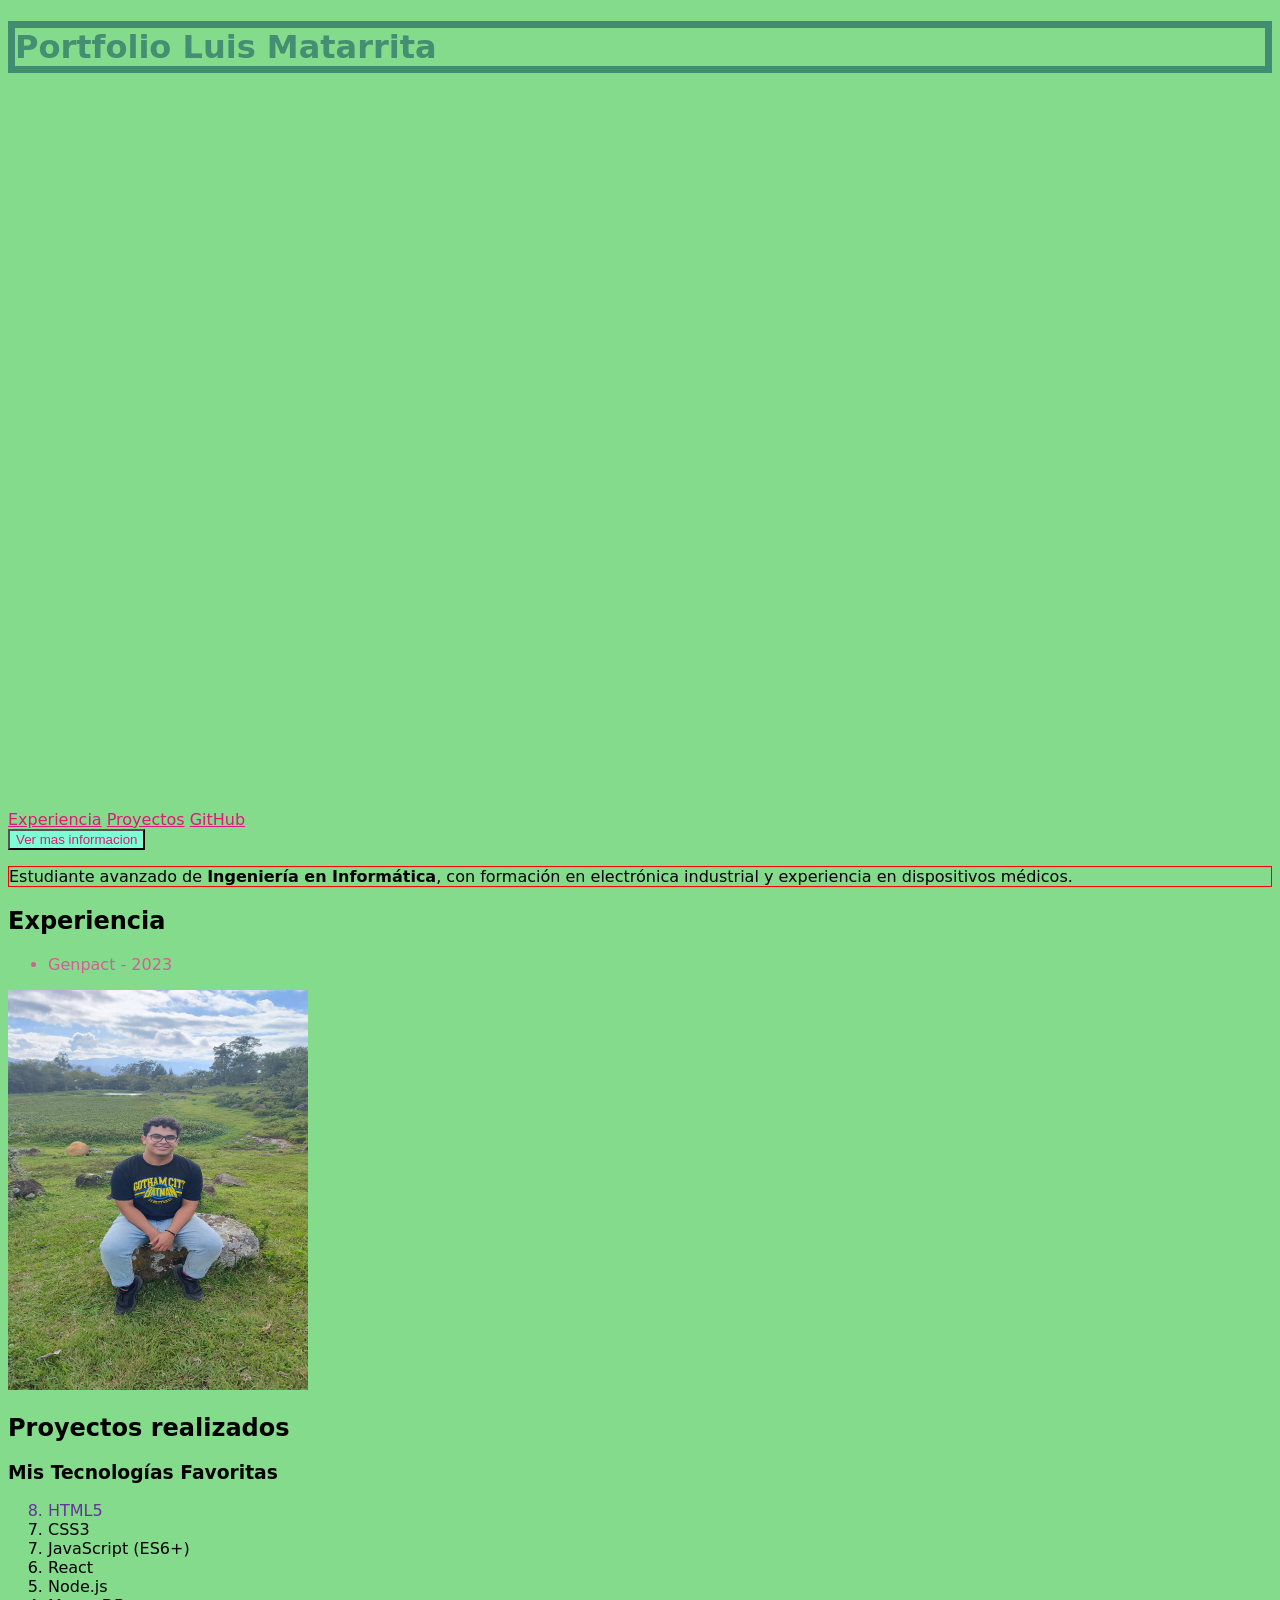
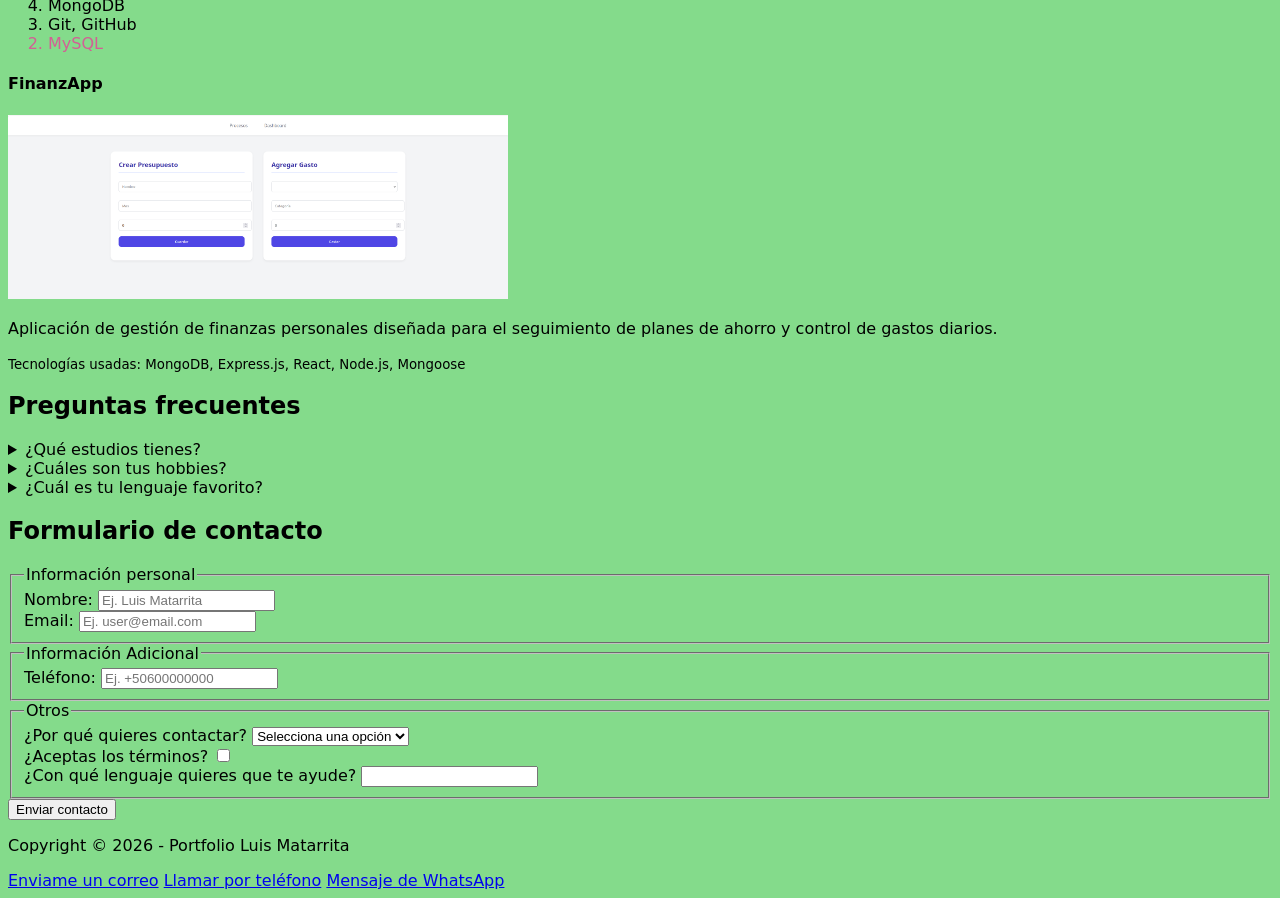
<file: Proyectos/Aprendiendo-MERN/index.html>
<!DOCTYPE html>
<html lang="es"> <head>

     
    <meta charset="utf-8">
    <meta name="viewport" content="width=device-width, initial-scale=1.0">
    <title>Portfolio Luis Matarrita</title>
    <meta name="robots" content="index, follow">
    <meta name="theme-color" content="#009933">
    <link rel="icon" type="image/jpg" href="https://ddragon.leagueoflegends.com/cdn/img/champion/splash/Olaf_0.jpg">
    <meta name="description" content="Portfolio de Luis Matarrita, estudiante de Ingeniería Informática.">

    <meta property="og:title" content="Portfolio Full Stack Developer">
    <meta property="og:description" content="Portfolio de Luis Matarrita, estudiante de Ingeniería Informática.">
    <meta property="og:image" content="https://ddragon.leagueoflegends.com/cdn/img/champion/splash/Olaf_0.jpg">
    <meta property="og:image.alt" content="Una fotografía profesional de Luis Matarrita mirando a cámara">

    <link rel="alternate" href="https://luis.dev/en" hreflang="en-GB">
    <link rel="canonical" href="https://luis.dev">

    <style>
        h1{
           color: rgb(3 65 88 /50%); /*Color y opasidad*/


           border-width: 7px;
           border-style: solid;
           

          /* color: rgba (3, 65, 88, 50%);*/


            /*color: hsl(60, 100% 88%);*/

           /*color: oklch(348 83% 44% /50%)*/

            /* color: #09f*/ 
            
            
               
        }
        body{
            background: #84db8b;
            font-family: system-ui, -apple-system, BlinkMacSystemFont, 'Segoe UI', Roboto, Oxygen, Ubuntu, Cantarell, 'Open Sans', 'Helvetica Neue', sans-serif;
            
        }

        .link{
           color: #e01876;  
            
        }

         .link:hover{
           color: #2e5099;  
           outline:3px solid #2e5099;
            
        }
        link:active{
           color: #2e5099;  
           outline:3px solid #2e5099;
            
         }
        #show{
           color: #e01876; 
           background-color: aquamarine; 
           border: 1;
            
        }
               
        .desc{
           border: 1px solid red;     
            
        }
        /*input:focus{
           border: 8px solid rgb(31, 22, 160);     
            
        }*/

         li:first-child{     
           color: rebeccapurple   
            
        }

         li:last-child{
           color: rgb(211, 95, 149)   
            
        }

        
    </style>
</head>

<body>
    <header>
        <h1>Portfolio Luis Matarrita</h1>
        
        <iframe style="width: 100%; aspect-ratio:16/9;"
            src="https://www.youtube.com/embed/USDe07X90Vc" 
            title="YouTube video player" frameborder="0"  
            allow="accelerometer; autoplay; clipboard-write; encrypted-media; gyroscope; picture-in-picture; web-share" 
            allowfullscreen>
        </iframe>

        <nav>
            <a class="link" href="#experiencia">Experiencia</a>
            <a class="link" href="#proyectos">Proyectos</a>
            <a class="link" href="https://github.com/luismhdev/" target="_blank" rel="noreferrer">GitHub</a>
        </nav>
    </header> 
    
    <dialog id="modal">
        <h1>
            Sabias que puedes abrir una modal asi?
        </h1>
        <p>Y es totalmente nativo!</p>
        <button id="hide">Cerrar Modal</button>
    </dialog>

    <button id="show">Ver mas informacion</button>

    <script>

        window.show.addEventListener('click', () => {
            window.modal.showModal()
        })

         window.hide.addEventListener('click', () => {
            window.modal.close()
        })

    </script>
    
    <main>
        <p class="desc">Estudiante avanzado de <strong>Ingeniería en Informática</strong>, con formación en electrónica industrial y experiencia en dispositivos médicos.</p>

        <h2 id="experiencia">Experiencia</h2>
        <ul> 
            <li class="list-item">Genpact - 2023</li>
        </ul>

        <a download href="assets/foto-luis.jpeg">
            <img id="photo-image" width="300" height="400" 
            title="Una foto de Luis Matarrita" 
            src="assets/foto-luis.jpeg" 
            alt="Una fotografía profesional de Luis Matarrita mirando a cámara"> 
        </a>

        <h2 id="proyectos">Proyectos realizados</h2>

        <aside>
            <header>
                <h3>Mis Tecnologías Favoritas</h3>
            </header>
            <ol type="1" reversed start="8">
                <li>HTML5</li>
                <li>CSS3</li>
                <li value="7">JavaScript (ES6+)</li>
                <li>React</li>
                <li>Node.js</li>
                <li>MongoDB</li>
                <li>Git, GitHub</li>
                <li>MySQL</li>
            </ol>
        </aside>

        <section>
            <article>
                <header> 
                    <h4>FinanzApp</h4>
                    <img loading="lazy" width="500" src="assets/FinanzAppLite.png" alt="Captura de FinanzApp">
                </header>
                <p>Aplicación de gestión de finanzas personales diseñada para el seguimiento de planes de ahorro y control de gastos diarios.</p>
                <footer>
                    <small>Tecnologías usadas: MongoDB, Express.js, React, Node.js, Mongoose</small>
                </footer>
            </article>
        </section>

        <section>
            <h2>Preguntas frecuentes</h2>
            <details>
                <summary>¿Qué estudios tienes?</summary>
                <p>Estudié en Universidad Florencio del Castillo una Ingeniería en Informática y además tengo un técnico medio en Electrónica Industrial.</p>
            </details>
            <details>
                <summary>¿Cuáles son tus hobbies?</summary>
                <p>Me interesa el mundo de los videojuegos, hacer deporte (especialmente natación) y me gusta la lectura.</p>
            </details>
            <details>
                <summary>¿Cuál es tu lenguaje favorito?</summary>
                <p>Mi lenguaje favorito es JavaScript, es muy versátil y permite realizar todo tipo de proyectos.</p>
            </details>
        </section>

        <section>
            <h2>Formulario de contacto</h2>
            <form method="post" action="/">
                <fieldset>
                    <legend>Información personal</legend>
                    <div> 
                        <label for="user-name">Nombre:</label>
                        <input type="text" id="user-name" name="name" placeholder="Ej. Luis Matarrita" required>
                    </div>
                    <div>
                        <label for="user-email">Email:</label>
                        <input type="email" id="user-email" name="email" placeholder="Ej. user@email.com" required>
                    </div>
                </fieldset>

                <fieldset>
                    <legend>Información Adicional</legend>
                    <label for="user-tel">Teléfono:</label>
                    <input type="tel" id="user-tel" name="Telefono" placeholder="Ej. +50600000000" required>
                </fieldset>

                <fieldset>
                    <legend>Otros</legend>
                    <div>
                        <label for="why">¿Por qué quieres contactar?</label>
                        <select name="why" id="why">
                            <option value="1">Selecciona una opción</option>
                            <option value="2">Trabajo</option>
                            <option value="3">Duda</option>
                            <option value="4">Más información</option>
                        </select>
                    </div>
                    <div>
                        <label for="terms">¿Aceptas los términos?</label>
                        <input type="checkbox" id="terms" name="terms" required>
                    </div>
                    <div>
                        <datalist id="languages">
                            <option value="JavaScript"></option>
                            <option value="Python"></option>
                            <option value="Java"></option>
                            <option value="C#"></option>
                        </datalist>
                        <label>
                            ¿Con qué lenguaje quieres que te ayude?
                            <input list="languages" name="languages">
                        </label>
                    </div>
                </fieldset>
                <button type="submit">Enviar contacto</button>
            </form>
        </section>
    </main> <footer>
        <p>Copyright © 2026 - Portfolio Luis Matarrita</p>
        <a href="mailto:luismhdev01@gmail.com">Enviame un correo</a>
        <a href="tel:+50671876371">Llamar por teléfono</a>
        <a href="https://wa.me/+50671876371?text=Hola%20Luis">Mensaje de WhatsApp</a>
    </footer>
</body>
</html>
</file>
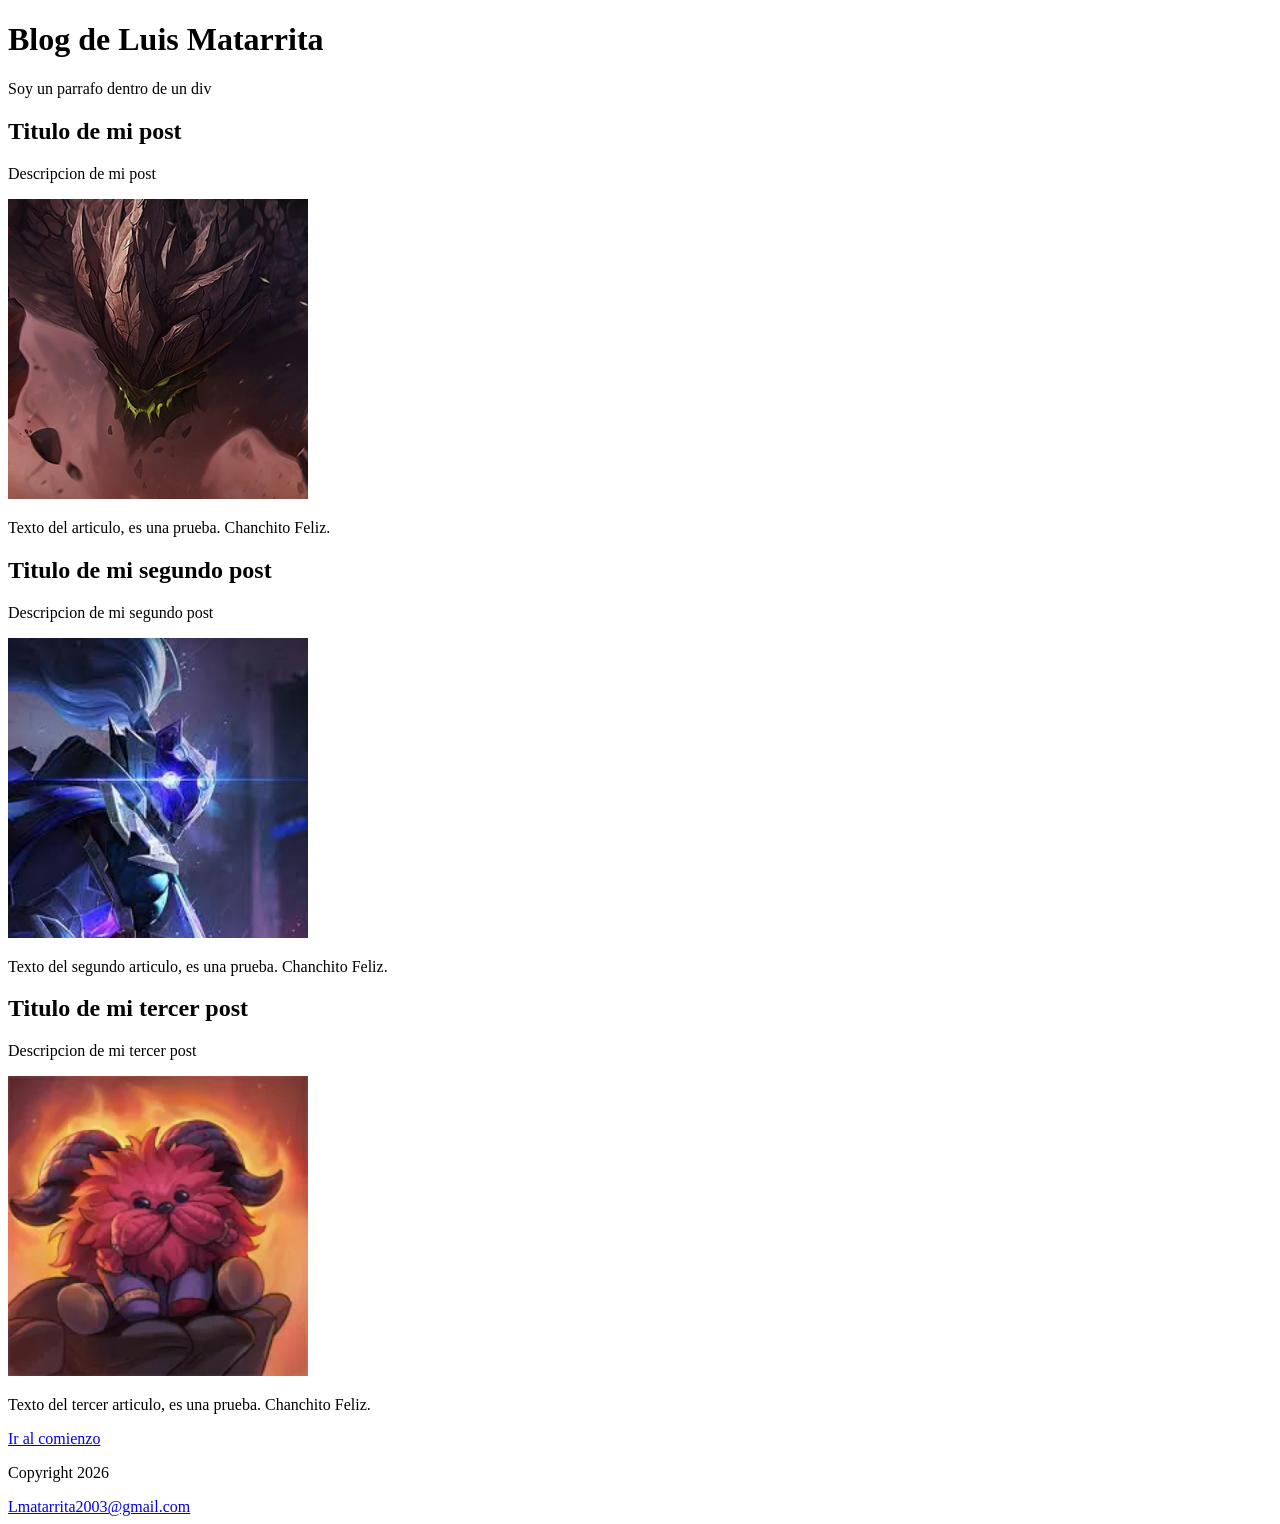
<file: Proyectos/blog.html>
<!DOCTYPE html>
<html>
<head>
    <title>Blog de Luis</title>
</head>
<body>
    <header>
        <h1 id="titulo">Blog de Luis Matarrita</h1>
    </header>
    <div>
        <p>Soy un parrafo dentro de un div</p>
    </div>
    <section>
        <article class="post">
            <h2>Titulo de mi post</h2>
            <p>Descripcion de mi post</p>
            <img src="Aprendiendo-MERN/assets/Cuadro_-_Malphite_Base.webp" width="300"/>
            <p>Texto del articulo, es una prueba. Chanchito Feliz.</p>
        </article>

        <article class="post">
            <h2>Titulo de mi segundo post</h2>
            <p>Descripcion de mi segundo post</p>
            <img src="Aprendiendo-MERN/assets/images.jpeg" width="300"/>
            <p>Texto del segundo articulo, es una prueba. Chanchito Feliz.</p>
        </article>

        <article class="post">
            <h2>Titulo de mi tercer post</h2>
            <p>Descripcion de mi tercer post</p>
            <img src="Aprendiendo-MERN/assets/profileIcon6622.webp" width="300"/>
            <p>Texto del tercer articulo, es una prueba. Chanchito Feliz.</p>
        </article>

    </section>
    <footer>
        <a href="#titulo">Ir al comienzo</a>
        <p>Copyright 2026</p>
        <a href="mailto:lmatarrita2003@gmail.com">Lmatarrita2003@gmail.com</a>
    </footer>
</body>
</html>
</file>
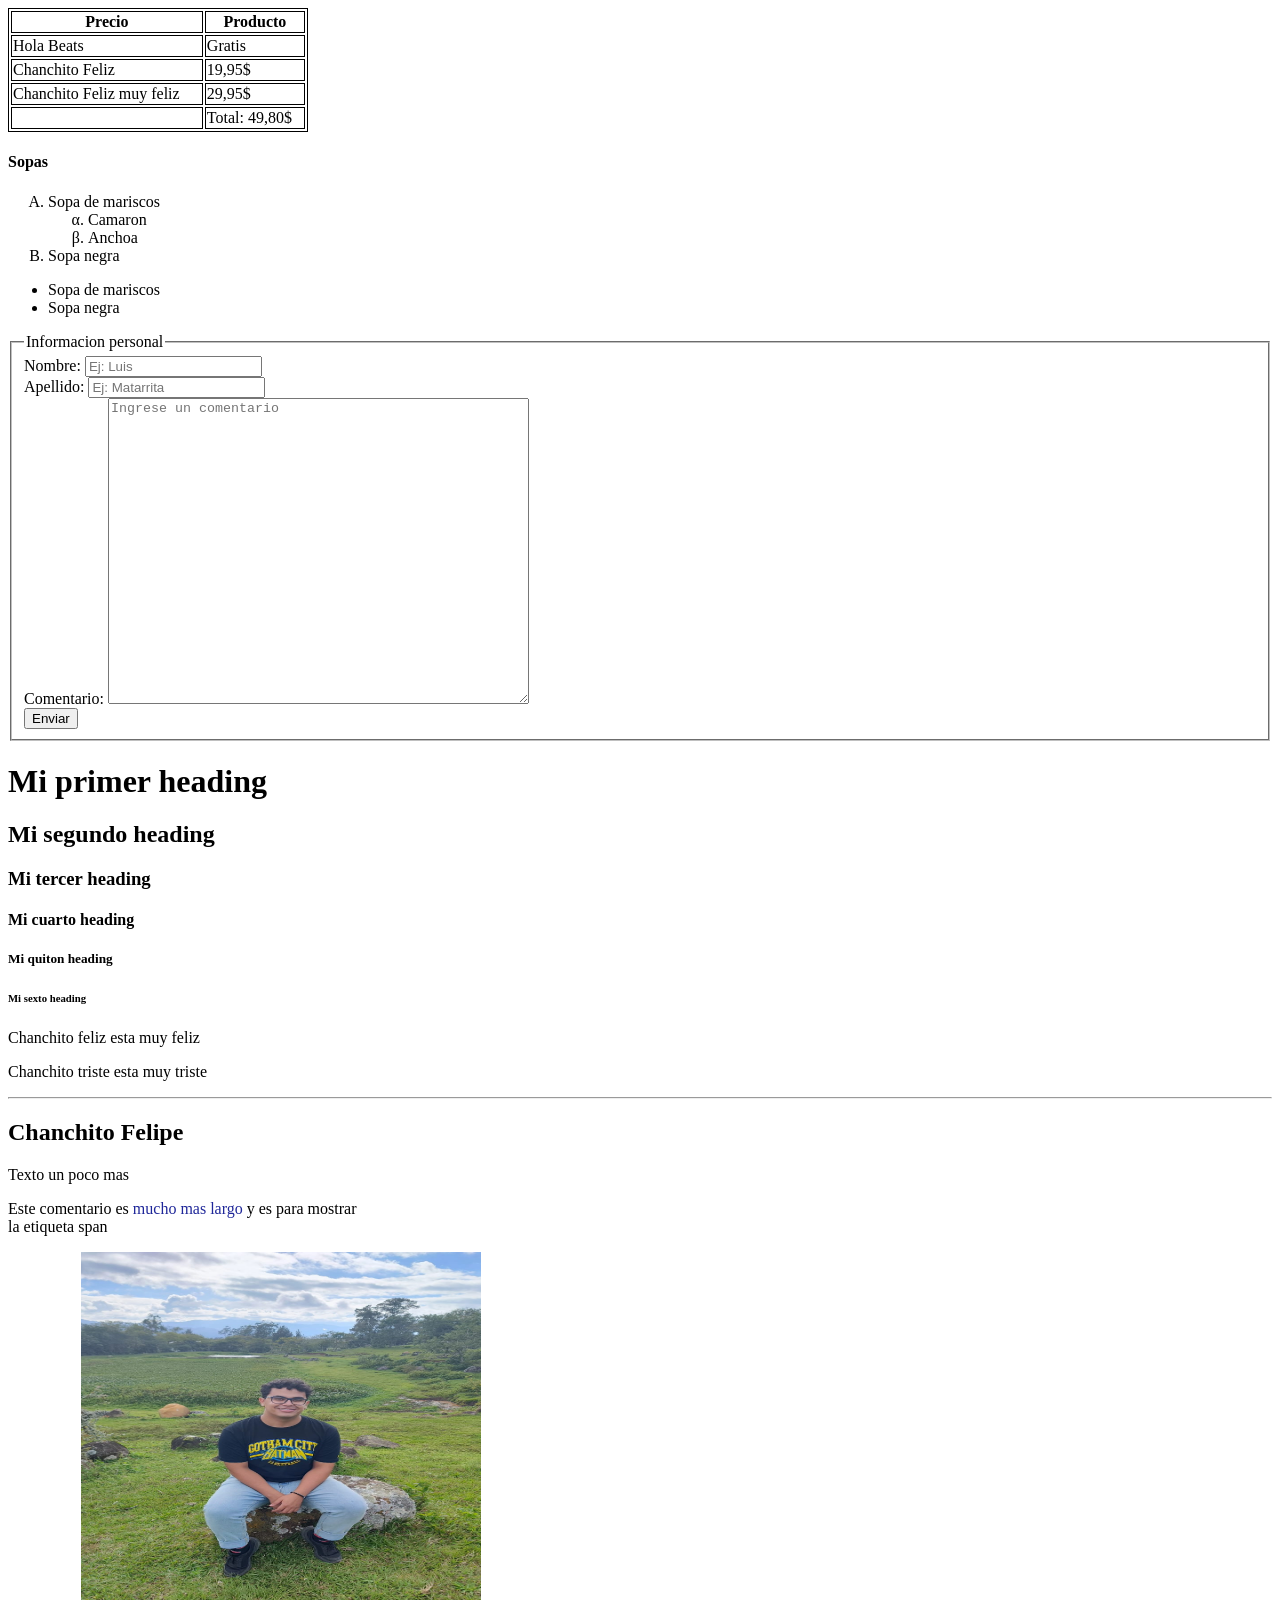
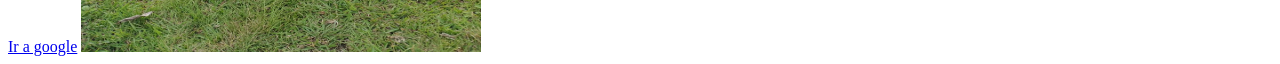
<file: Proyectos/holamundo.html>
<!DOCTYPE html>
<html lang="en">
<head>
    <style>
        table, th, td {
  border: 1px solid black;
 }
    </style>
    <meta charset="UTF-8">
    <meta name="viewport" content="width=device-width, initial-scale=1.0">
    <title>Mi Primera Web</title>
</head>
<body>
    <table style="width: 300px;">
        <thead>
            <th>Precio</th>
            <th>Producto</th>
        </thead>
        <tbody>
        <tr>
            <td>Hola Beats</td>
            <td>Gratis</td>
        </tr>
          <tr>
            <td>Chanchito Feliz</td>
            <td>19,95$</td>
        </tr>
         <tr>
            <td>Chanchito Feliz muy feliz</td>
            <td>29,95$</td>
        </tr>
        </tbody>
        <tfoot>
            <td></td>
            <td>Total: 49,80$</td>
        </tfoot>
    </table>
    <header>
        <h4>Sopas</h4>
    <ol type="A">
        <li>Sopa de mariscos</li>
            <ol>
                <li style="list-style-type: lower-greek;">Camaron</li>
                <li style="list-style-type: lower-greek;">Anchoa</li>
            </ol>
        <li>Sopa negra </li>
    </ol>
    <ul>
        <li>Sopa de mariscos</li>
        <li>Sopa negra </li>
    </ul>

    </header>
     <form action="/formulario" method="post">
        <fieldset>
            <legend>Informacion personal</legend>
        <label for="nombre">Nombre: </label>
        <input type="text" id="nombre" placeholder="Ej: Luis" name="name"/>
            <br>
        <label for="apellido">Apellido: </label>
        <input type="text" id="apellido" placeholder="Ej: Matarrita" name="last_name"/>
            <br>
        <label for="comentario" id="comentario">Comentario:</label>
        <textarea cols="50" rows="20" id="comentario" name="comentario" placeholder="Ingrese un comentario"></textarea>
        <br>
        <button type="submit">Enviar</button>
        </fieldset>
    </form>
   <h1>Mi primer heading</h1>
   <h2>Mi segundo heading</h2>
   <h3>Mi tercer heading</h3>
   <h4>Mi cuarto heading</h4>
   <h5>Mi quiton heading</h5>
   <h6>Mi sexto heading</h6>
   <p>Chanchito feliz esta muy feliz</p>
   <p>Chanchito triste esta muy triste</p>
   <hr>
   <h2>Chanchito Felipe</h2>
   <p>Texto un poco mas</p>
   <!--Comentario-->
   <p>Este comentario es <span style="color: rgb(31, 39, 153);">mucho mas largo</span> y es para mostrar <br> la etiqueta span</p>

    <a target="_blank" href="https://www.google.com">Ir a google</a>

    <img src="Aprendiendo-MERN/assets/foto-luis.jpeg" width="400" height="400"/>


</body>
</html>
</file>
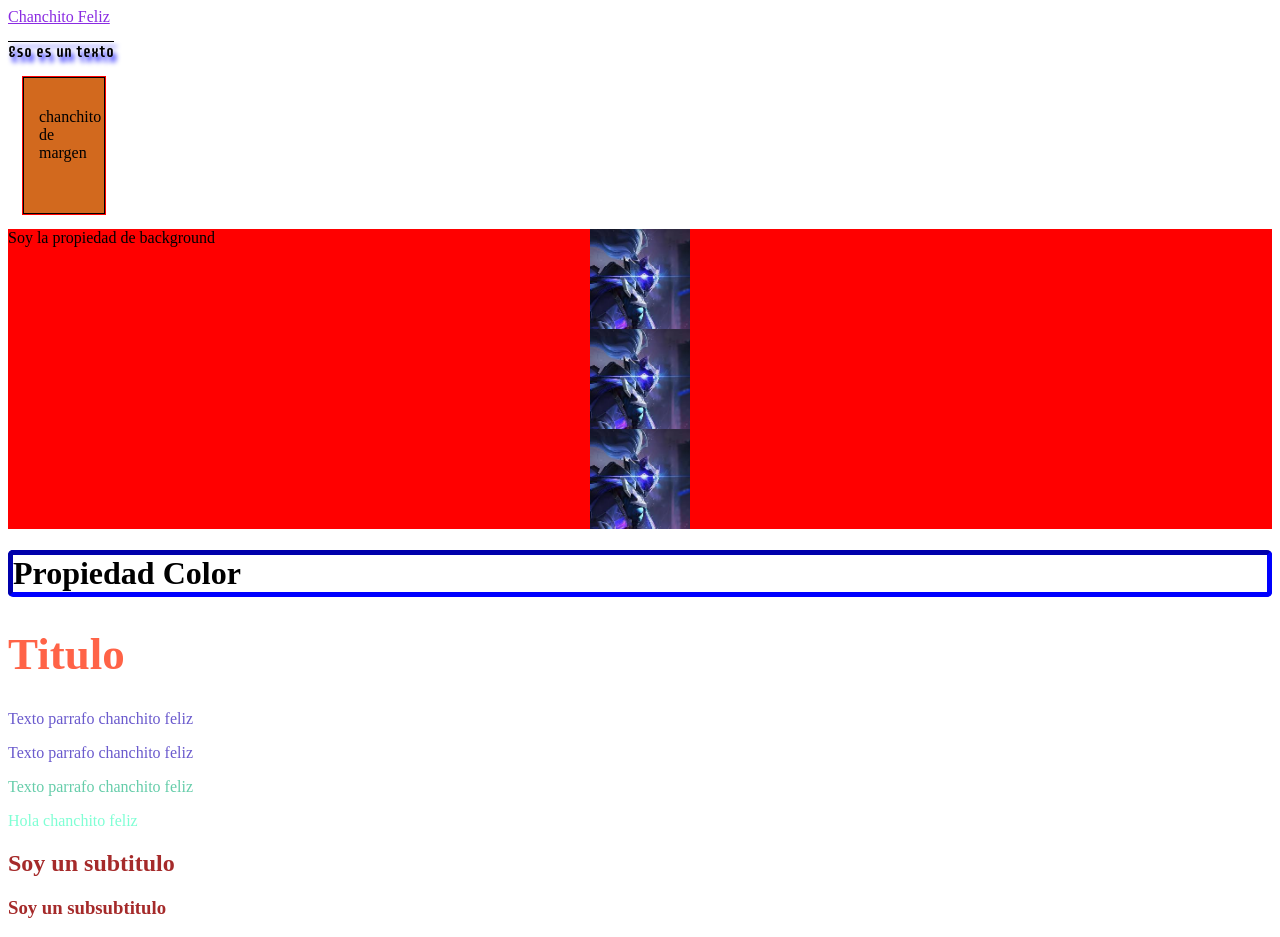
<file: Proyectos/indexhm.html>
<!DOCTYPE html>
<html>
<head>
    <link rel="preconnect" href="https://fonts.googleapis.com">
    <link rel="preconnect" href="https://fonts.gstatic.com" crossorigin>
    <link href="https://fonts.googleapis.com/css2?family=Supermercado+One&display=swap" rel="stylesheet">
    <link rel="stylesheet" href="holamundo.css"/>
    <title>Document</title>
</head>
<body>
    <a target="_blank" href="https://www.google.com">Chanchito Feliz</a>
    <p class="text">Eso es un texto</p>
    <div class="margen">
        chanchito de margen
    </div>
    <article id="fondo">
        Soy la propiedad de background
    </article>
    <h1 class="color">Propiedad Color</h1>
    <h1 id="titulo">Titulo</h1>
    <p class="texto">Texto parrafo chanchito feliz</p>
    <p class="texto especial">Texto parrafo chanchito feliz</p>
    <p class="especial">Texto parrafo chanchito feliz</p>
    <div>
        <p>
            Hola chanchito feliz
        </p>
        <h2>
            Soy un subtitulo
        </h2>
        <h3>
            Soy un subsubtitulo
        </h3>
    </div>
</body>
</html>
</file>
<file: Proyectos/holamundo.css>
#titulo {
    color: tomato;
    font-size: 45px;
}

p.especial {
    color: mediumaquamarine;
}

p.texto {
    color: slateblue;
}

div p {
    color: aquamarine;
}

div h2, div h3{
    color: brown
}

/*  * {
    font-size: 32px;
}
 */
/*Sopa de caracol*/

/*
.color {

    color: #1b66d6;
}
    .color{

    color: rgb(8, 102, 114)
}
*/

.color {
    /* border: 5px rgb(228, 148, 204) inset; */
    /*
    dotted
    dashed
    solid
    double
    groove
    ridge
    inset
    outset
    none 
    hidden
    solid
    */
border-style: inset;
border-color: blue;
border-radius: 5px;
border-width: 5px ;
}

#fondo {
    background-color: rgba(255, 0, 0);
   /* opacity: 0.3;*/
    height: 300px;
    background: #f00 url(Aprendiendo-MERN/assets/images.jpeg) repeat-y center bottom / 100px 100px;
}

.margen {
    background-color: chocolate;
    margin: 15px;
    padding: 30px 15px 5px;
    border: solid 1px black;
    height: 100px;
    width: 50px;
    overflow: scroll;
    outline: 1px solid red;
}
.text {
    font-family: "Supermercado One", sans-serif;
    text-align: justify;
    text-decoration: overline;
    text-shadow: 3px 5px 5px blue;
}

a:link {
    color: blueviolet;
}

a:visited {
    color: green;
}

a:hover {
    color:yellow ;
}

a:visited {
    color: red;
}
</file>
